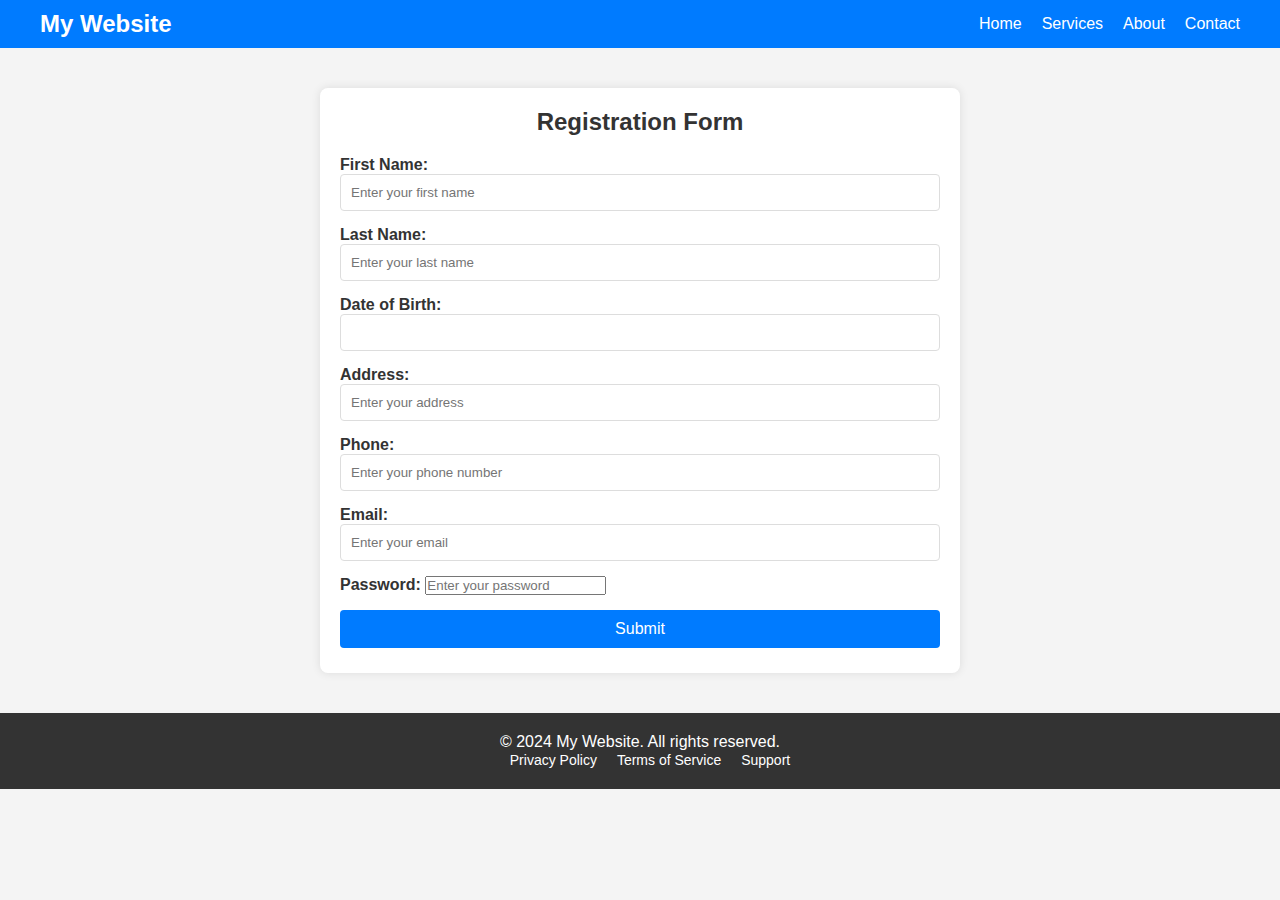
<file: index.html>
<!DOCTYPE html>
<html lang="en">
<head>
    <meta charset="UTF-8">
    <meta name="viewport" content="width=device-width, initial-scale=1.0">
    <title>Registration Form</title>
    <link rel="stylesheet" href="css/style.css">
</head>
<body>
    <header>
        <div class="container">
            <h1>My Website</h1>
            <nav>
                <ul>
                    <li><a href="#home">Home</a></li>
                    <li><a href="#services">Services</a></li>
                    <li><a href="#about">About</a></li>
                    <li><a href="#contact">Contact</a></li>
                </ul>
            </nav>
        </div>
    </header>

    <main>
        <form method="post" action="submitData.php">
            <h2>Registration Form</h2>

            <div class="form-control">
                <label for="fname">
                    First Name: <input type="text" placeholder="Enter your first name" id="fname" name="fname" onkeyup="validateFname()">
                </label>
                <span id="fname-error" class="error"></span>    
            </div>

            <div class="form-control">
                <label for="lname">
                    Last Name: <input type="text" placeholder="Enter your last name" id="lname" name="lname" onkeyup="validateLname()">
                </label>
                <span id="lname-error" class="error"></span>    
            </div>

            <div class="form-control">
                <label for="dob">
                    Date of Birth: <input type="number" id="dob" name="dob" onkeyup="validateDOB()">
                </label>
                <span id="dob-error" class="error"></span>    
            </div>

            <div class="form-control">
                <label for="address">
                    Address: <input type="text" placeholder="Enter your address" id="address" name="address" onkeyup="validateAddress()">
                </label>
                <span id="address-error" class="error"></span>    
            </div>

            <div class="form-control">
                <label for="phone">
                    Phone: <input type="number" placeholder="Enter your phone number" id="phone" name="phone" onkeyup="validatePhone()">
                </label>
                <span id="phone-error" class="error"></span>    
            </div>

            <div class="form-control">
                <label for="email">
                    Email: <input type="email" placeholder="Enter your email" id="email" name="email" onkeyup="validateEmail()">
                </label>
                <span id="email-error" class="error"></span>    
            </div>
            
            <div class="form-control">
                <label for="password">
                    Password: <input type="password" placeholder="Enter your password" id="password" name="password" onkeyup="validatePassword()">
                </label>
                <span id="password-error" class="error"></span>    
            </div>
            
            <input type="submit" name="submit" id="submit" onclick="return validateForm()">
            <span id="validation-error" class="error"></span>
        </form>
    </main>

    <footer>
        <div class="container">
            <p>&copy; 2024 My Website. All rights reserved.</p>
            <ul>
                <li><a href="#privacy">Privacy Policy</a></li>
                <li><a href="#terms">Terms of Service</a></li>
                <li><a href="#support">Support</a></li>
            </ul>
        </div>
    </footer>

    <script src="js/script.js"></script>
</body>
</html>
</file>
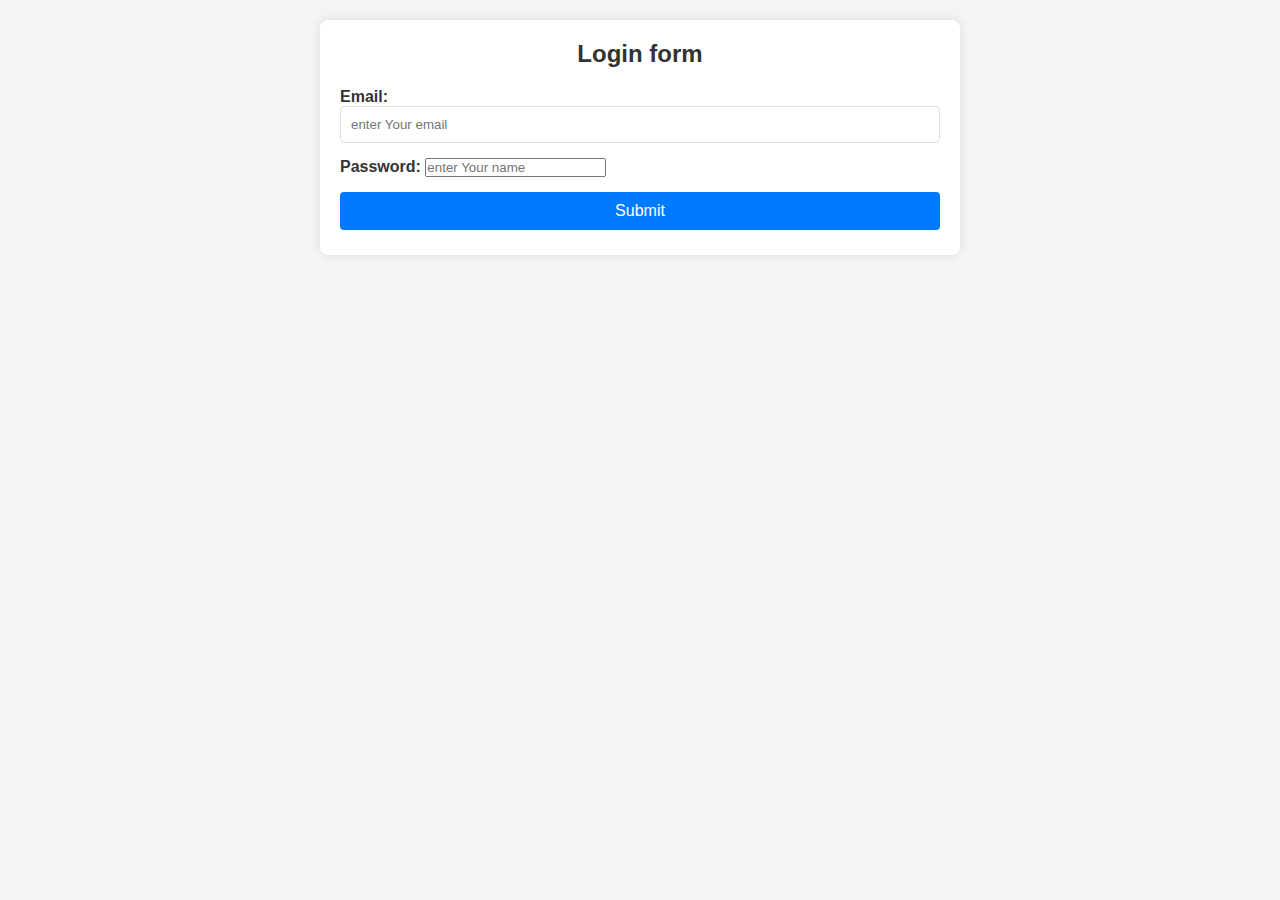
<file: login.html>
<!DOCTYPE html>
<html lang="en">
<head>
    <meta charset="UTF-8">
    <meta name="viewport" content="width=device-width, initial-scale=1.0">
    <title>Resistration Form</title>
    <link rel="stylesheet" href="css/style.css">
</head>
<body>

    <form method="get" action="userLogin.php">
        <h2>Login form</h2>

        <div class="form-control">
            <label for="email">
                Email: <input type="email" placeholder="enter Your email" id="email" name="email" onkeyup="validateEmail()">
            </label>
            <span id="email-error" class="error"></span>    
        </div>
        
        <div class="form-control">
            <label for="password">
                Password: <input type="password" placeholder="enter Your name" id="password" name="password" onkeyup="validatePassword()">
            </label>
            <span id="password-error" class="error"></span>    
        </div>
        
        <input type="submit" name="submit" id="submit" onclick=" return validateForm()">
        <span id="validation-error" class="error"></span>
    </form>



    
    <script src="js/script.js"></script>
</body>
</html>
</file>
<file: css/style.css>
/* index page style */

* {
    list-style: none;
    text-decoration: none;
    margin: 0;
    padding: 0;
    font-family: Arial, Helvetica, sans-serif;
}
body {
    height: 100%;
    width: 100%;
    box-sizing: border-box;
}
a {
    color: white;
}
/* Header Styles */
header {
    background-color: #007bff;
    color: #fff;
    padding: 10px 0;
}

header .container {
    max-width: 1200px;
    margin: 0 auto;
    padding: 0 20px;
    display: flex;
    justify-content: space-between;
    align-items: center;
}

header h1 {
    margin: 0;
    font-size: 24px;
}

header nav ul {
    list-style: none;
    margin: 0;
    padding: 0;
    display: flex;
}

header nav ul li {
    margin-left: 20px;
}

header nav ul li a {
    color: #fff;
    text-decoration: none;
    font-size: 16px;
    transition: color 0.3s ease;
}

header nav ul li a:hover {
    color: #e0e0e0;
}

/* Footer Styles */
footer {
    background-color: #333;
    color: #fff;
    padding: 20px 0;
    text-align: center;
}

footer .container {
    max-width: 1200px;
    margin: 0 auto;
    padding: 0 20px;
}

footer ul {
    list-style: none;
    margin: 0;
    padding: 0;
    display: flex;
    justify-content: center;
}

footer ul li {
    margin-left: 20px;
}

footer ul li a {
    color: #fff;
    text-decoration: none;
    font-size: 14px;
    transition: color 0.3s ease;
}

footer ul li a:hover {
    color: #e0e0e0;
}
 /* index page resistration form style */

 /* css/style.css */

/* General Styles */
body {
    font-family: Arial, sans-serif;
    background-color: #f4f4f4;
    margin: 0;
    padding: 0;
}

form {
    max-width: 600px;
    margin: 20px auto;
    padding: 20px;
    background: #fff;
    border-radius: 8px;
    box-shadow: 0 0 10px rgba(0, 0, 0, 0.1);
    animation: fadeIn 0.5s ease-in;
}

h2 {
    margin-bottom: 20px;
    color: #333;
    text-align: center;
    font-size: 24px;
    animation: slideIn 0.5s ease-out;
}

.form-control {
    margin-bottom: 15px;
    position: relative;
}

label {
    display: block;
    margin-bottom: 5px;
    font-weight: bold;
    color: #333;
    font-size: 16px;
}

input[type="text"],
input[type="number"],
input[type="email"] {
    width: 100%;
    padding: 10px;
    border: 1px solid #ddd;
    border-radius: 4px;
    box-sizing: border-box;
    transition: border-color 0.3s ease-in-out, box-shadow 0.3s ease-in-out;
}

input[type="text"]:focus,
input[type="number"]:focus,
input[type="email"]:focus {
    border-color: #007bff;
    box-shadow: 0 0 8px rgba(0, 123, 255, 0.2);
    outline: none;
}

input[type="submit"] {
    width: 100%;
    padding: 10px;
    background-color: #007bff;
    border: none;
    color: #fff;
    font-size: 16px;
    border-radius: 4px;
    cursor: pointer;
    transition: background-color 0.3s ease, transform 0.2s ease;
}

input[type="submit"]:hover {
    background-color: #0056b3;
    transform: translateY(-2px);
}

input[type="submit"]:active {
    background-color: #004085;
    transform: translateY(0);
}

.error {
    color: #e74c3c;
    font-size: 0.875em;
    display: block;
    margin-top: 5px;
    animation: fadeIn 0.5s ease-in;
}

span.error {
    display: block;
    margin-top: 5px;
}

/* Responsive Design */
@media (max-width: 768px) {
    form {
        padding: 15px;
    }

    h2 {
        font-size: 20px;
    }

    input[type="text"],
    input[type="number"],
    input[type="email"],
    input[type="password"],
    input[type="submit"] {
        font-size: 14px;
        padding: 8px;
    }
}

/* Animations */
@keyframes fadeIn {
    from {
        opacity: 0;
    }
    to {
        opacity: 1;
    }
}

@keyframes slideIn {
    from {
        transform: translateY(-20px);
        opacity: 0;
    }
    to {
        transform: translateY(0);
        opacity: 1;
    }
}

/* dashboard page style */

/* General Styles */
body {
    font-family: Arial, sans-serif;
    background-color: #f4f4f4;
    margin: 0;
    padding: 0;
}

header {
    background-color: #007bff;
    color: #fff;
    padding: 10px 0;
}

header .container {
    max-width: 1200px;
    margin: 0 auto;
    padding: 0 20px;
    display: flex;
    justify-content: space-between;
    align-items: center;
}

header h1 {
    margin: 0;
    font-size: 24px;
}

header nav ul {
    list-style: none;
    margin: 0;
    padding: 0;
    display: flex;
}

header nav ul li {
    margin-left: 20px;
}

header nav ul li a {
    color: #fff;
    text-decoration: none;
    font-size: 16px;
    transition: color 0.3s ease;
}

header nav ul li a:hover {
    color: #e0e0e0;
}

footer {
    background-color: #333;
    color: #fff;
    padding: 20px 0;
    text-align: center;
}

footer .container {
    max-width: 1200px;
    margin: 0 auto;
    padding: 0 20px;
}

footer ul {
    list-style: none;
    margin: 0;
    padding: 0;
    display: flex;
    justify-content: center;
}

footer ul li {
    margin-left: 20px;
}

footer ul li a {
    color: #fff;
    text-decoration: none;
    font-size: 14px;
    transition: color 0.3s ease;
}

footer ul li a:hover {
    color: #e0e0e0;
}

/* Main Content Styles */
main {
    padding: 20px;
    max-width: 1200px;
    margin: 0 auto;
}

/* Button Styles */
.btn {
    padding: 10px 20px;
    border: none;
    color: #fff;
    font-size: 16px;
    border-radius: 4px;
    cursor: pointer;
    text-align: center;
    text-decoration: none;
    transition: background-color 0.3s ease, transform 0.2s ease;
}

.logout-btn {
    background-color: #dc3545;
}

.logout-btn:hover {
    background-color: #c82333;
    transform: translateY(-2px);
}

.edit-btn {
    background-color: #007bff;
}

.edit-btn:hover {
    background-color: #0056b3;
    transform: translateY(-2px);
}

/* Table Styles */
.data-table {
    width: 100%;
    border-collapse: collapse;
    margin-top: 20px;
    background-color: #fff;
    box-shadow: 0 0 8px rgba(0, 0, 0, 0.1);
}

.data-table thead {
    background-color: #007bff;
    color: #fff;
}

.data-table th, .data-table td {
    padding: 10px;
    text-align: left;
    border-bottom: 1px solid #ddd;
}

.data-table tbody tr:hover {
    background-color: #f1f1f1;
}

/* Responsive Design */
@media (max-width: 768px) {
    header .container, footer .container {
        flex-direction: column;
        align-items: flex-start;
    }

    header nav ul {
        flex-direction: column;
        margin-top: 10px;
    }

    header nav ul li {
        margin-left: 0;
        margin-bottom: 10px;
    }

    .data-table th, .data-table td {
        font-size: 14px;
        padding: 8px;
    }
}
</file>
